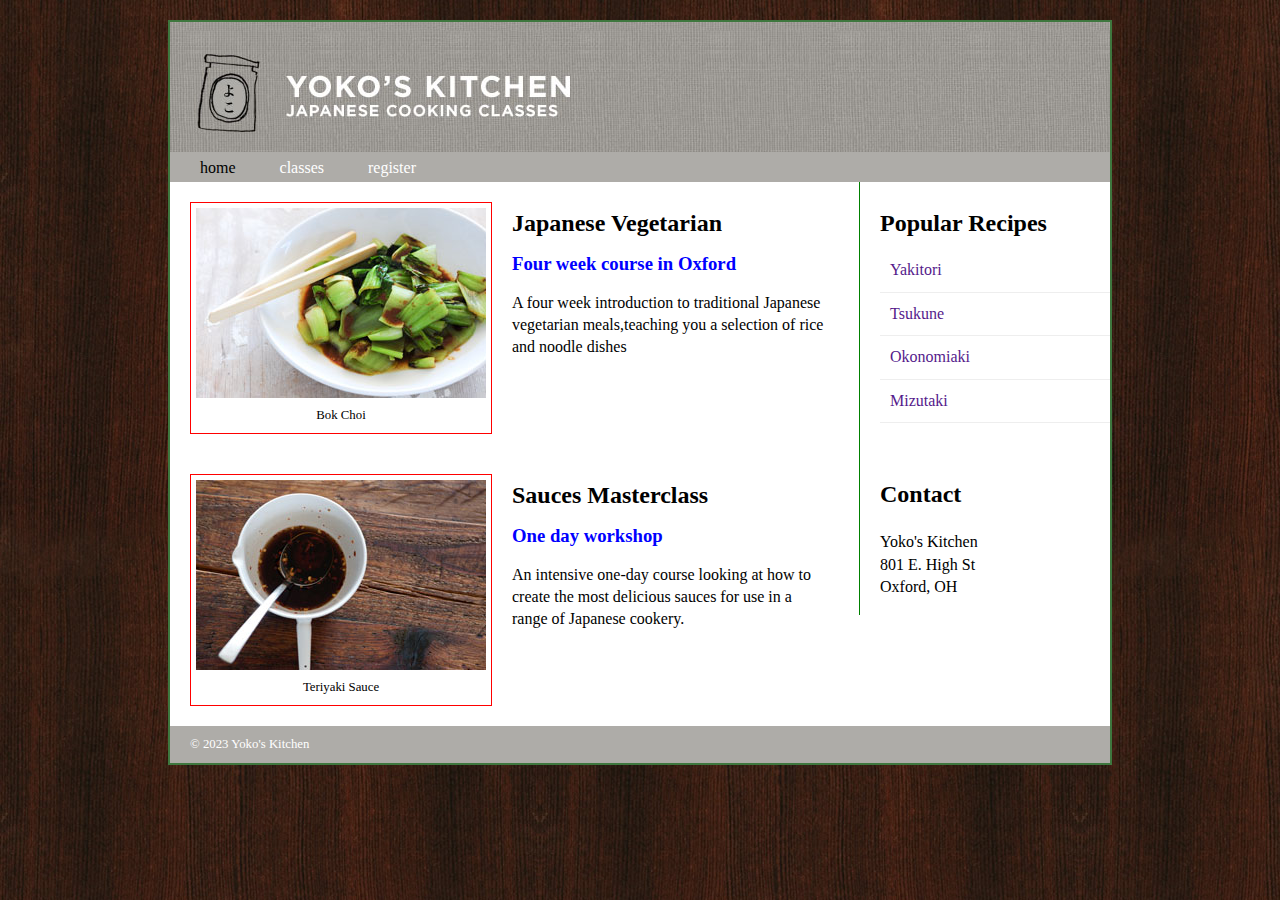
<file: index.html>
<!DOCTYPE html>
<html>

<head>
    <title>IMS222 HTML/CSS Exercise</title>
    <link rel="stylesheet" href="home.css">
    <link rel="stylesheet" href="class.css">
    <link rel="stylesheet" href="register.css">
    <link href="https://fonts.googleapis.com/css?family=Lobster&display=swap" rel="stylesheet">
</head>

<body>
    <!-- 1. add <div class="wrapper"> here and move </div> to line 51 right above </body> -->
    <div class="wrapper">
        <!-- 2. add <header> for image/navigation bar here -->
        <header>
            <img src="images/header.jpg" alt="header image">
            <nav>
                <ul>
                    <li><a href="index.html" class="current">home</a></li>
                    <li><a href="classes.html">classes</a></li>
                    <li><a href="register.html">register</a></li>
                </ul>
            </nav>
        </header>
        <!-- main body -->
        <!-- 3. add <section> whose class is "courses" here -->
        <section class="courses">
            <!-- 4. add the first <article> of <section> inside <section></section> -->
            <article>
                <figure>
                    <img src="images/bok-choi.jpg" alt="bok-choi image" />
                    <figcaption>Bok Choi</figcaption>
                </figure>
                <hgroup>
                    <h2>Japanese Vegetarian</h2>
                    <h3>Four week course in Oxford</h3>
                </hgroup>
                <p>A four week introduction to traditional Japanese vegetarian meals,teaching you a selection of rice and noodle dishes</p>
            </article>


            <!-- 5. copy the following second <article> of <section> inside <section></section> -->
            <article>
                <figure>
                    <img src="images/teriyaki.jpg" />
                    <figcaption>Teriyaki Sauce</figcaption>
                </figure>
                <hgroup>
                    <h2>Sauces Masterclass</h2>
                    <h3>One day workshop</h3>
                </hgroup>
                <p>An intensive one-day course looking at how to create the most delicious sauces for use in a range of Japanese cookery.</p>
            </article>

        </section>
        <!-- 6. add sidebar here using <aside> tag-->
        <aside>
            <!-- 7. add the first <article> inside <aside></aside>  -->
            <article class="popular-recipes">
                <h2>Popular Recipes</h2>
                <a href="">Yakitori</a>
                <a href="">Tsukune</a>
                <a href="">Okonomiaki</a>
                <a href="">Mizutaki</a>
            </article>
            <!-- 8. copy and paste of the following second <article> code inside <aside></aside> -->
            <article class="contact">
                <h2>Contact</h2>
                <p>Yoko's Kitchen<br />
                    801 E. High St<br />
                    Oxford, OH<br />
                </p>
            </article>
        </aside>
        <!-- 9. add footer here -->
        <footer> &copy; 2023 Yoko's Kitchen</footer>
    </div>
</body></html>
</file>
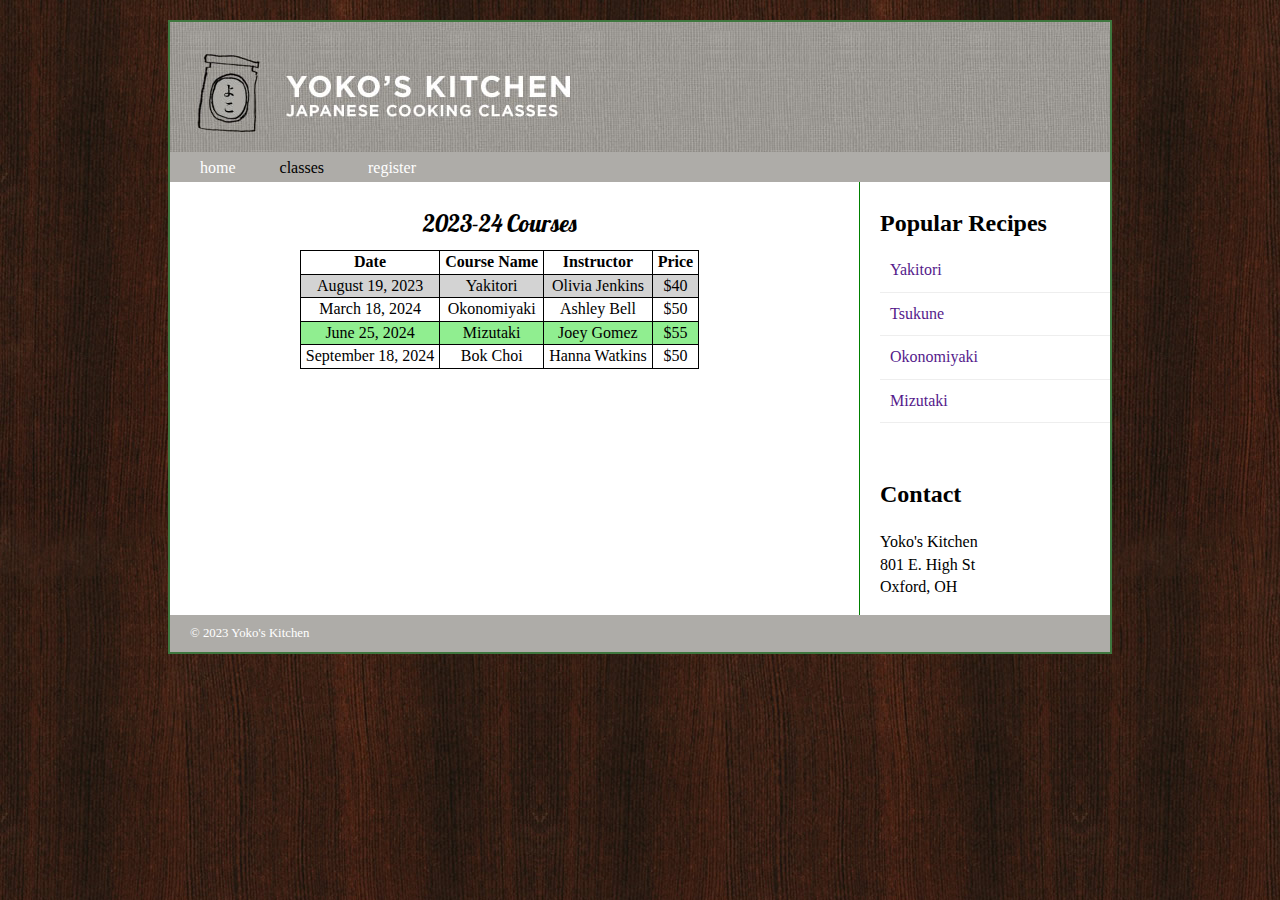
<file: classes.html>
<!DOCTYPE html>
<html>

<head>
    <title>IMS222 HTML/CSS Exercise</title>
    <link rel="stylesheet" href="home.css">
    <link rel="stylesheet" href="class.css">
    <link rel="stylesheet" href="register.css">
    <link href="https://fonts.googleapis.com/css2?family=Lobster&display=swap" rel="stylesheet">
    <style>

    </style>
</head>

<body>

    <div class="wrapper">
        <header>
            <img src="images/header.jpg">
            <nav>
                <ul>
                    <li><a href="index.html">home</a></li>
                    <li><a href="classes.html" class="current">classes</a></li>
                    <li><a href="register.html">register</a></li>
                </ul>
            </nav>

        </header>

        <section class="courses">
            <article>
                <h1>2023-24 Courses</h1>

                <!-- 1. add <table> here and write code for table header and the first two rows -->
                <table>
                    <tr>
                        <th>Date</th>
                        <th>Course Name</th>
                        <th>Instructor</th>
                        <th>Price</th>
                    </tr>
                    <tr id="passed">
                        <td>August 19, 2023</td>
                        <td>Yakitori</td>
                        <td>Olivia Jenkins</td>
                        <td>$40</td>
                    </tr>


                    <!-- 2. copy the following code for the remaining three rows inside <table></table>-->
                    <tr>
                        <td>March 18, 2024</td>
                        <td>Okonomiyaki</td>
                        <td>Ashley Bell</td>
                        <td>$50</td>
                    </tr>
                    <tr>
                        <td>June 25, 2024</td>
                        <td>Mizutaki</td>
                        <td>Joey Gomez</td>
                        <td>$55</td>
                    </tr>
                    <tr>
                        <td>September 18, 2024</td>
                        <td>Bok Choi</td>
                        <td>Hanna Watkins</td>
                        <td>$50</td>
                    </tr>
                </table>
            </article>
        </section>
        <aside>
            <article class="popular-recipes">
                <h2>Popular Recipes</h2>
                <a href="">Yakitori</a>
                <a href="">Tsukune</a>
                <a href="">Okonomiyaki</a>
                <a href="">Mizutaki</a>
            </article>
            <article class="contact">
                <h2>Contact</h2>
                <p>Yoko's Kitchen<br />
                    801 E. High St<br />
                    Oxford, OH<br />
                </p>
            </article>
        </aside>
        <footer>
            &copy; 2023 Yoko's Kitchen
        </footer>
    </div>
</body>

</html>
</file>
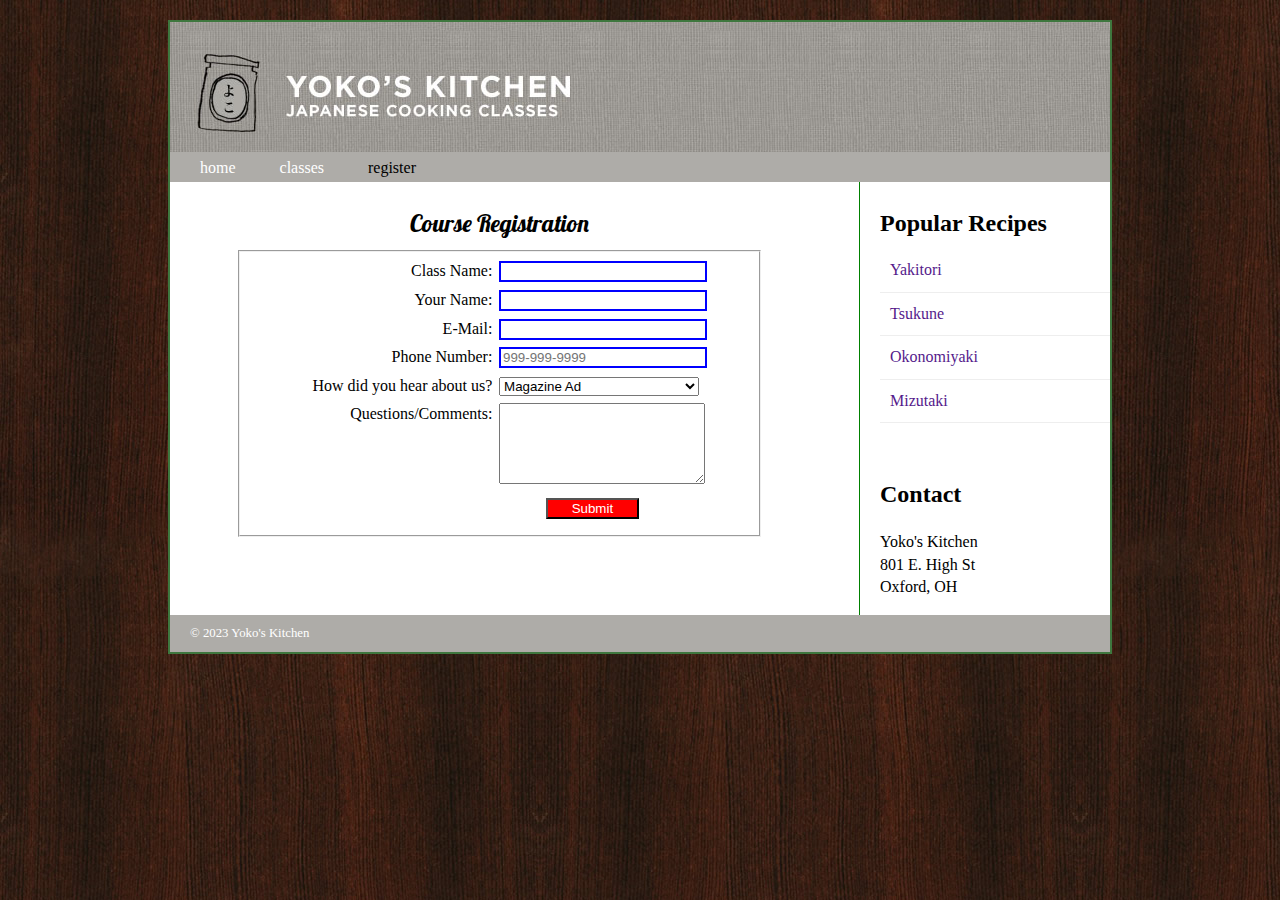
<file: register.html>
<!DOCTYPE html>
<html>

<head>
    <title>IMS222 HTML/CSS Exercise</title>
    <link rel="stylesheet" href="home.css">
    <link rel="stylesheet" href="class.css">
    <link rel="stylesheet" href="register.css">
    <link href="https://fonts.googleapis.com/css2?family=Lobster&display=swap" rel="stylesheet">
</head>

<body>
    <div class="wrapper">
        <header>
            <img src="images/header.jpg">
            <nav>
                <ul>
                    <li><a href="index.html">home</a></li>
                    <li><a href="classes.html">classes</a></li>
                    <li><a href="register.html" class="current">register</a></li>
                </ul>
            </nav>

        </header>
        <section class="courses">
            <article>
                <h1>Course Registration </h1>
                <!-- 1. write <form> and <fieldset> tag here -->
                <form action="https://formsubmit.co/forakeld@miamioh.edu" method="POST" name="registration_form" id="registration_form">
                    <fieldset>
                        <!-- 2. write the first <label> and <input> tag for Class Name: here -->
                        <label for="classname">Class Name:</label>
                        <input type="text" name="classname" id="classname" required><br>
                        <!-- 3. copy the following code for the remaining form elements -->
                        <label for="name">Your Name:</label>
                        <input type="text" name="name" id="name" required><br>
                        <label for="email">E-Mail:</label>
                        <input type="email" name="email" id="email" required><br>
                        <label for="phone">Phone Number:</label>
                        <input type="tel" name="phone" id="phone" placeholder="999-999-9999" required><br>
                        <label for="hearaboutus" id=selectlabel>How did you hear about us? </label>
                        <select name="hearaboutus" id="hearaboutus" required>
                            <option value="magazine">Magazine Ad</option>
                            <option value="radio">Radio Ad</option>
                            <option value="tv">TV Ad</option>
                            <option value="word">Word of Mouth</option>
                        </select>
                        <label for="questions">Questions/Comments:</label>
                        <textarea name="questions" id="questions" rows="5"></textarea>
                        <label>&nbsp;</label>
                        <!-- 4. write code for submit button here -->
                        <input type="submit" value="Submit">
                    </fieldset>
                </form>
            </article>
        </section>
        <aside>
            <article class="popular-recipes">
                <h2>Popular Recipes</h2>
                <a href="">Yakitori</a>
                <a href="">Tsukune</a>
                <a href="">Okonomiyaki</a>
                <a href="">Mizutaki</a>
            </article>
            <article class="contact">
                <h2>Contact</h2>
                <p>Yoko's Kitchen<br />
                    801 E. High St<br />
                    Oxford, OH<br />
                </p>
            </article>
        </aside>
        <footer>
            &copy; 2023 Yoko's Kitchen
        </footer>
    </div>
</body></html>
</file>
<file: home.css>
header,
section,
footer,
aside,
nav,
article,
figure,
figcaption {
    display: block;
}

/* display these tags as block elements */

body {
    font-family: georgia, Times, serif;
    line-height: 1.4em;
    margin: 0px;
    background: url("images/dark-wood.jpg");
}

.wrapper {
    width: 940px;
    margin: 20px auto;
    /* 20px on top/bottom and equal margine for left/right */
    border: 2px solid #3e773e;
    background-color: #fff;
}

/* header */
header { height: 160px;
}

header img { float: left; }
nav, footer {
    clear: both;
    background-color: #aeaca8;
    color: #fff;
    height: 30px;
}
nav ul {
        margin: 0px;
        padding: 5px 0px 5px 30px;
}

nav li {
    display: inline;
    margin-right: 40px;
}

nav li a { color: #fff; }

a { text-decoration: none; }

nav li a:hover, nav li a.current {
    color: #000;
}

/* main section */
.courses {
    float: left;
    width: 659px;
    border-right: 1px solid green;
}

.courses article {
    overflow: auto;
    width: 100%;
}

figure {
    float: left;
    width: 290px;
    height: 220px;
    padding: 5px;
    margin: 20px;
    border: 1px solid red;
}

figcaption {
    text-align: center;
    font-size: 80%;
}

hgroup {
    margin-top: 30px;
}

h2 {
    margin: 10px 0px 5px 0px;
}

h3 {
    margin-bottom: 10px;
    color: blue;
}

/* sidebar */
aside {
    width: 230px;
    float: right;
    padding-left: 20px;
}

aside h2 {
    padding: 20px 0px 10px 0px;
}

.contact {
    padding-top: 30px;
}

aside article a {
    display: block;
    /*change <a> tag(inline element) to a block element */
    padding: 10px;
    border-bottom: 1px solid #eee;
}

/*footer*/
footer {
    font-size: 80%;
    padding: 7px 0px 0px 20px;
}
</file>
<file: class.css>
table {
    margin: 0 auto
}

table,
td,
th {
    border: 1px solid black;
    text-align: center;
    padding: 0 5px;
    border-collapse: collapse;
}

table tr:nth-child(even) {
    background-color: lightgreen;
}

table tr:hover {
    background-color: #2554ad;
    transition: 0.5s
}

h1 {
    text-align: center;
    font-size: 1.5em;
    margin-top: 30px;
    font-weight: normal;
    font-family: 'Lobster', cursive;
}

#passed {
    background-color: lightgray
}

.courses {
    border: none;
}

aside {
    border-left: 1px solid green
}
</file>
<file: register.css>
fieldset {
    width: 75%;
    margin-top: 1em;
    margin-bottom: 1em;
    padding-top: .5em;
    margin: auto
}

label {
    float: left;
    width: 15em;
    text-align: right;
}

input,
select,
textarea {
    width: 15em;
    margin-left: 0.5em;
    margin-bottom: 0.5em;
}

input:required {
    border: 2px solid blue;
}

.option {
    border: 2px solid red;
}

input[type="submit"] {
    width: 7em;
    background-color: red;
    color: white;
    margin-left: 4em
}

h1 {
    text-align: center;
    font-family: 'Lobster', cursive;
    font-size: 1.5em;
    font-weight: normal;
}

.courses {
    border: none;
}

aside {
    border-left: 1px solid green
}
</file>
